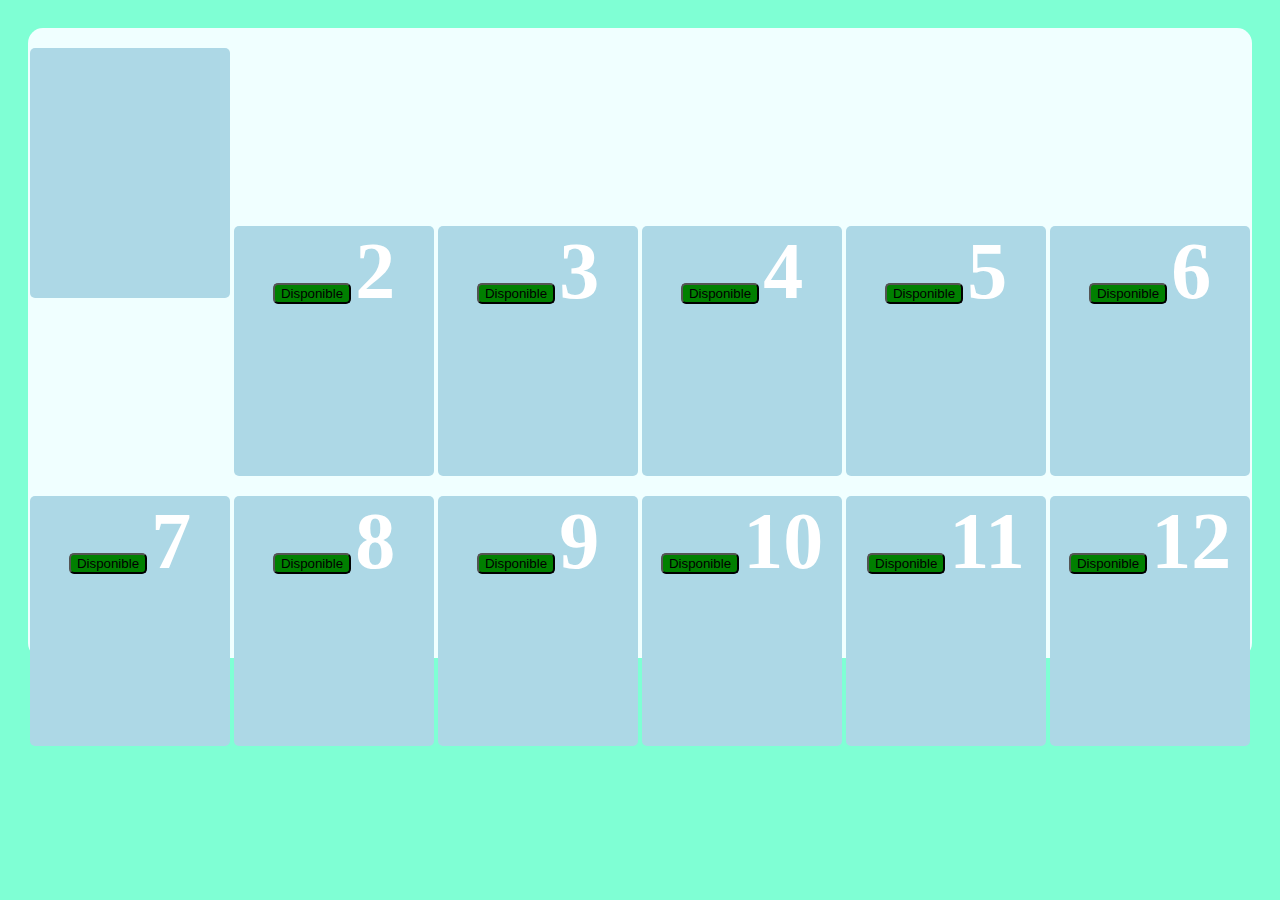
<file: parqueadero/index.html>
<!DOCTYPE html>
<html lang="en">
<head>
    <meta charset="UTF-8">
    <meta http-equiv="X-UA-Compatible" content="IE=edge">
    <meta name="viewport" content="width=device-width, initial-scale=1.0">
    <title>Document</title>
    <link rel="stylesheet" href="stylo.css">
    
</head>
<body>


<body>
	<div class="items">
        
        <div class="contenedor1">
            <!-- <button class="boton"> Disponible</button>  
            <span class="numero">1</span>  -->
        </div>
        <div class="contenedor1">
            <button class="boton"> Disponible</button>  
            <span class="numero">2</span>        
        </div>
        <div class="contenedor1">
            <button class="boton"> Disponible</button>
            <span class="numero">3</span>          
        </div>
        <div class="contenedor1">
            <button class="boton"> Disponible</button>  
            <span class="numero">4</span>      
        </div>
        <div class="contenedor1">
            <button class="boton"> Disponible</button>  
            <span class="numero">5</span>      
        </div>
        <div class="contenedor1">
            <button class="boton"> Disponible</button>  
            <span class="numero">6</span>     
        </div>
        <div class="contenedor1">
            <button class="boton"> Disponible</button> 
            <span class="numero">7</span>       
        </div>
        <div class="contenedor1">
            <button class="boton"> Disponible</button> 
            <span class="numero">8</span>       
        </div>
        <div class="contenedor1">
            <button class="boton"> Disponible</button> 
            <span class="numero">9</span>       
        </div>
        <div class="contenedor1">
            <button class="boton"> Disponible</button>
            <span class="numero">10</span>        
        </div>
        <div class="contenedor1">
            <button class="boton"> Disponible</button> 
            <span class="numero">11</span>       
        </div>
        <div class="contenedor1">
            <button class="boton"> Disponible</button>
            <span class="numero">12</span>  
        </div> 
	</div>
</body>
</html>
</file>
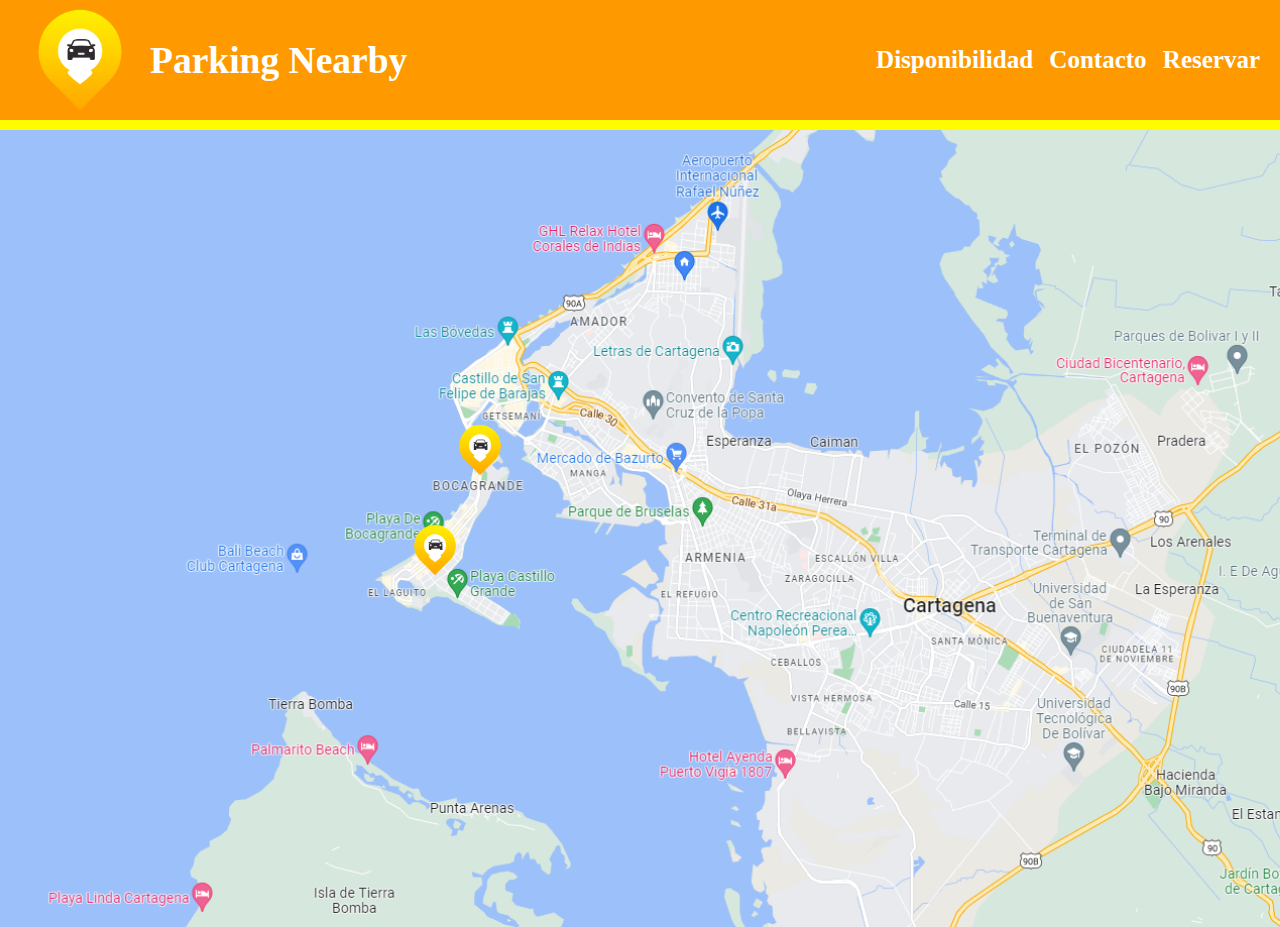
<file: mapa/mapa.html>
<!DOCTYPE html>
<html lang="en">
<head>
    <meta charset="UTF-8">
    <meta http-equiv="X-UA-Compatible" content="IE=edge">
    <meta name="viewport" content="width=device-width, initial-scale=1.0">
    <title>Document</title>

    <link rel="stylesheet" href="style.css">

</head>
<body>

    <header>
        <a href="#" class="logo">
                <img src="logo.png" alt="logo">
                <h2 class="nombre-app">Parking Nearby</h2>
        </a>

        <nav>
            <a href="">Disponibilidad</a>
            <a href="">Contacto</a>
            <a href="">Reservar</a>
        </nav>
    </header>

    <center>
    <div class="contenedor">

        <div class="mapa">
            <img src="mapa.png">
        </div>

        <a href="https://www.youtube.com/watch?v=gGX85xIeWjs" class="ubicacion-1">
            <img src="logo.png">
        </a> 

        <a href="../parking/parking.html" class="ubicacion-2">
            <img src="logo.png">
        </a> 

    </div>
    </center>
</body>
</html>
</file>
<file: parqueadero/stylo.css>
body{
    background-color: aquamarine;
    padding: 20px;
    backdrop-filter: blur(5px);
}

.items {
    background-color: azure;
    width: 100%;
    height: 630px;
    display: inline-block;
    text-align: center;
    border-radius: 15px;
}
.boton{
    transition: background-color 0.5s ease;
    background-color: green;
    border-radius: 5px;

}
.boton:hover{
    background-color: red;

}

.contenedor1 {
    display: inline-block;
    align-items: center;
    justify-content: center;
    background-color: lightblue;
    border-radius: 5px;
    height: 250px;
    width: 200px;
    margin: 20px auto 0;
    transition: transform 0.5s ease;
    
}
.contenedor1:hover{
    transform: scale(1.2);
    box-shadow: 0px 0px 18px 2px #56B9E2;
}
.numero {
    font-size: 80px;
    color: white;
    text-align: center;
    font-weight: bold;
  }
</file>
<file: mapa/style.css>
*{
    margin: 0px;
    padding: 0px;
}

body{
    background-color: rgb(255, 251, 0);
    font-family: calibri;
    font-size: 25px;
    margin: 0;
}

.fondo img{
     height: 1500px;
     background-size: cover;
}

a{
    text-decoration: none;
    color: rgb(255, 255, 255);
}

header{
    display: flex;
    justify-content: space-between;
    height: 100px;
    background-color: rgb(255, 153, 0);
    align-items: center;
    padding: 10px;
}

.logo{
    display: flex;
    align-items: center;
}

.logo img{
    height: 140px;
    margin-right: 0px;
}

.nombre-app:hover{
    color: rgb(255, 238, 0);
}


nav a{
    font-weight: 600;
    padding-right: 10px;
}

nav a:hover{
    color: rgb(255, 238, 0);
}









.contenedor{
    position: relative;
    top: 10px;

    text-align: center;

    background-color: blueviolet;
    width: 1500px;
    height: 790px;
}

.mapa img{
    height: 797px;

    position: absolute;
    left: 0px;
    top: 0px;
    z-index: 100px;
    
}

.ubicacion-1 img{
    height: 70px;
    position: absolute;
    left: 400px;
    top: 385px;
    z-index: 200px; 
}

.ubicacion-1 img:hover{
    height: 71px;
}

.ubicacion-2 img{
    height: 70px;
    position: absolute;
    left: 445px;
    top: 285px;
    z-index: 200px; 
}

.ubicacion-2 img:hover{
    height: 71px;
}
</file>
